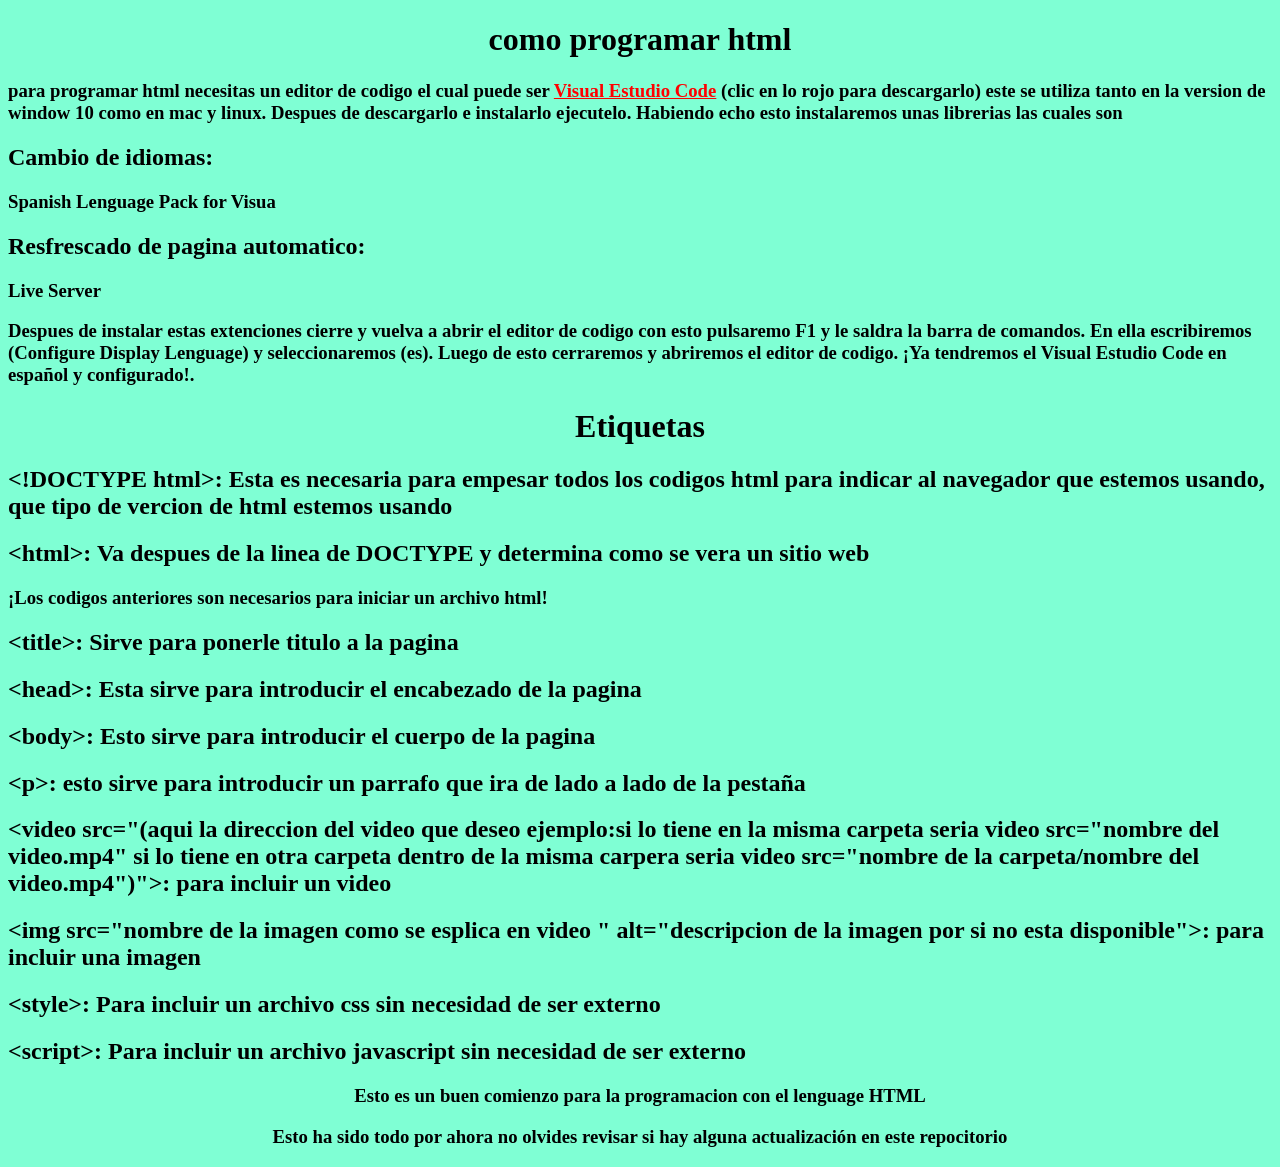
<file: index.html>
<!DOCTYPE html>
<head>
    <meta charset="UTF-8">
    <title>Document</title>
    <center>
        <h1>como programar html</h1>
    </center>
    <h3>para programar html necesitas un editor de codigo el cual puede ser <a href="https://code.visualstudio.com">Visual Estudio Code</a> (clic en lo rojo para descargarlo) este se utiliza tanto en la version de window 10 como en mac y linux. Despues de descargarlo e instalarlo ejecutelo. Habiendo echo esto instalaremos unas librerias las cuales son </h3> <h2>Cambio de idiomas:</h2> <h3>Spanish Lenguage Pack for Visua</h3> <h2>Resfrescado de pagina automatico:</h2> <h3>Live Server</h3> <h3>Despues de instalar estas extenciones cierre y vuelva a abrir el editor de codigo con esto pulsaremo F1 y le saldra la barra de comandos. En ella escribiremos (Configure Display Lenguage) y seleccionaremos (es). Luego de esto cerraremos y abriremos el editor de codigo. ¡Ya tendremos el Visual Estudio Code en español y configurado!.</h3> <Center><h1>Etiquetas</h1></Center> <h2>&lt;!DOCTYPE html&gt;: Esta es necesaria para empesar todos los codigos html para indicar al navegador que estemos usando, que tipo de vercion de html estemos usando</h2> <h2>&lt;html&gt;: Va despues de la linea de DOCTYPE y determina como se vera un sitio web</h2> <h3>¡Los codigos anteriores son necesarios para iniciar un archivo html!</h3> <h2>&lt;title&gt;: Sirve para ponerle titulo a la pagina </h2> <h2>&lt;head&gt;: Esta sirve para introducir el encabezado de la pagina</h2> <h2>&lt;body&gt;: Esto sirve para introducir el cuerpo de la pagina</h2> <h2>&lt;p&gt;: esto sirve para introducir un parrafo que ira de lado a lado de la pestaña</h2> <h2>&lt;video src="(aqui la direccion del video que deseo ejemplo:si lo tiene en la misma carpeta seria video src="nombre del video.mp4" si lo tiene en otra carpeta dentro de la misma carpera seria video src="nombre de la carpeta/nombre del video.mp4")"&gt;: para incluir un video</h2> <h2>&lt;img src="nombre de la imagen como se esplica en video " alt="descripcion de la imagen por si no esta disponible"&gt;: para incluir una imagen</h2> <h2>&lt;style&gt;: Para incluir un archivo css sin necesidad de ser externo </h2> <h2>&lt;script&gt;: Para incluir un archivo javascript sin necesidad de ser externo </h2> <center><h3>Esto es un buen comienzo para la programacion con el lenguage HTML</h3> <h3>Esto ha sido todo por ahora no olvides revisar si hay alguna actualización en este repocitorio</h3></center>  
</head>
<body style="background-color: aquamarine;">
    <style>
        a{
            color: red;
        }
    </style>
</body>

</html>
</file>
